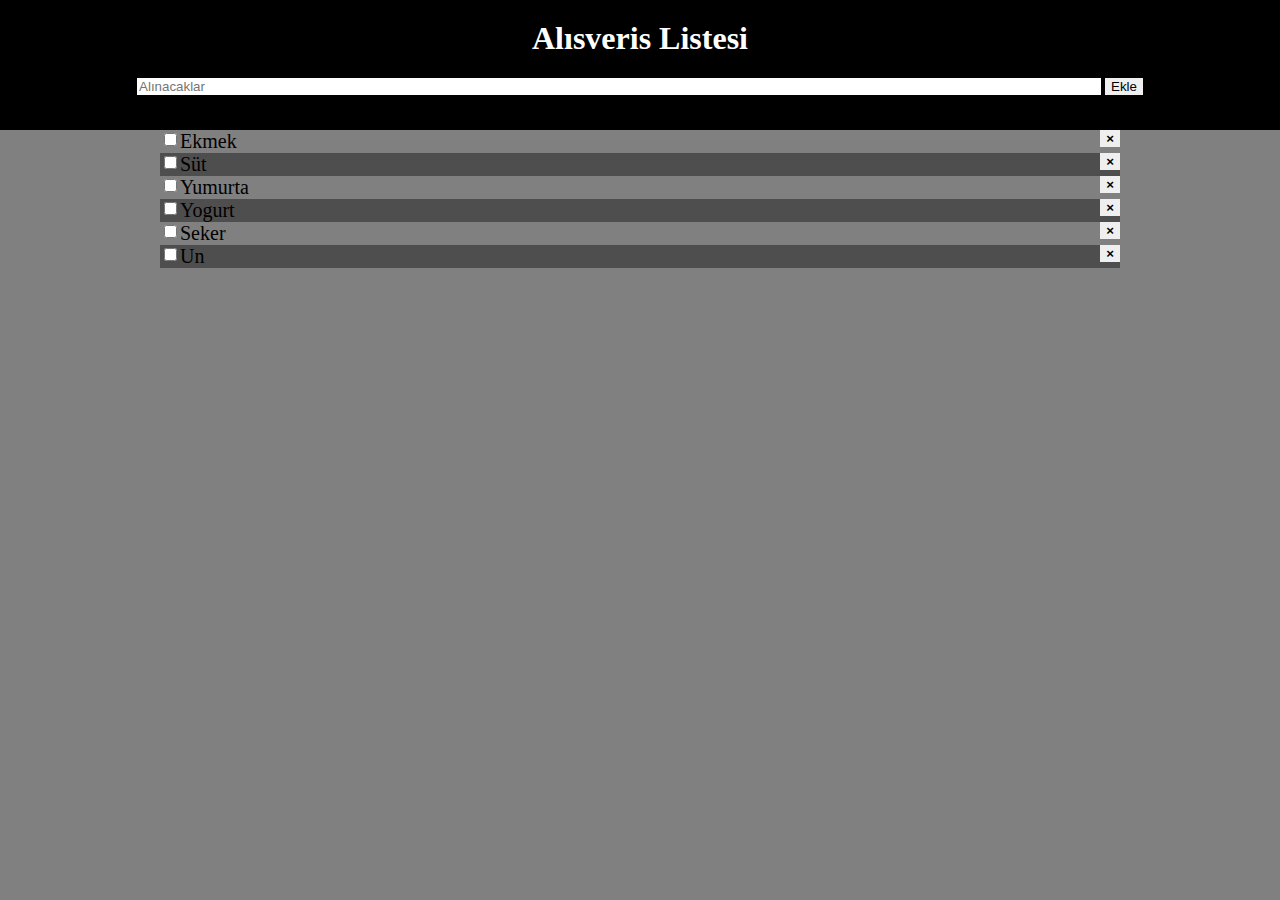
<file: TO DO LİST/index.html>
<!DOCTYPE html>
<html lang="en">
<head>
  <meta charset="UTF-8">
  <meta name="viewport" content="width=device-width, initial-scale=1.0">
  <meta http-equiv="X-UA-Compatible" content="ie=edge">
  <title>TO DO LİST</title>
  <link rel="stylesheet" href="main.css">
</head>
<body>
   <div class="header">
     <h1>Alısveris Listesi</h1>
     <input type="text" id="textarea" placeholder="Alınacaklar">
     <button onclick="newElement()" class="addBtn">Ekle</button>
   </div>
   
      <ul id="list">
       <li><input type="checkbox"> Ekmek</li>
       <li><input type="checkbox">Süt</li>
       <li><input type="checkbox">Yumurta</li>
       <li><input type="checkbox">Yogurt</li>
       <li><input type="checkbox">Seker</li>
       <li><input type="checkbox">Un</li>
      </ul>
   <script src="test.js" type="text/javascript"></script>


</body>
</html>
</file>
<file: TO DO LİST/main.css>
body{
  max-width: 100%;
  background: gray;
  margin:0 auto;
  text-align: center;
}
h1{
  margin:0;
  padding-top: 20px;
  padding-bottom: 20px;
  }
.header{
  height: 130px;
  background: black;
  color: white;
  }

.header input{
  width: 75%;
  }
button{ 
  cursor: pointer;
}

.header input,button{
  border:none;
}

button:hover{
  background: white;
  color:red;
}

ul{
  width:75%;
  margin: 0 auto;
  list-style: none;
  padding: 0;
}

ul li{
  font-size: 20px;
  text-align: left;
}

ul input{
  float: left;
  cursor: pointer;
}

ul li:nth-child(even) {
  background:#0c0c0c6e;
}

.close{
  float: right;
  font-weight: bolder;
}

.close:hover {
  background-color:white;
  color:red;
}
</file>
